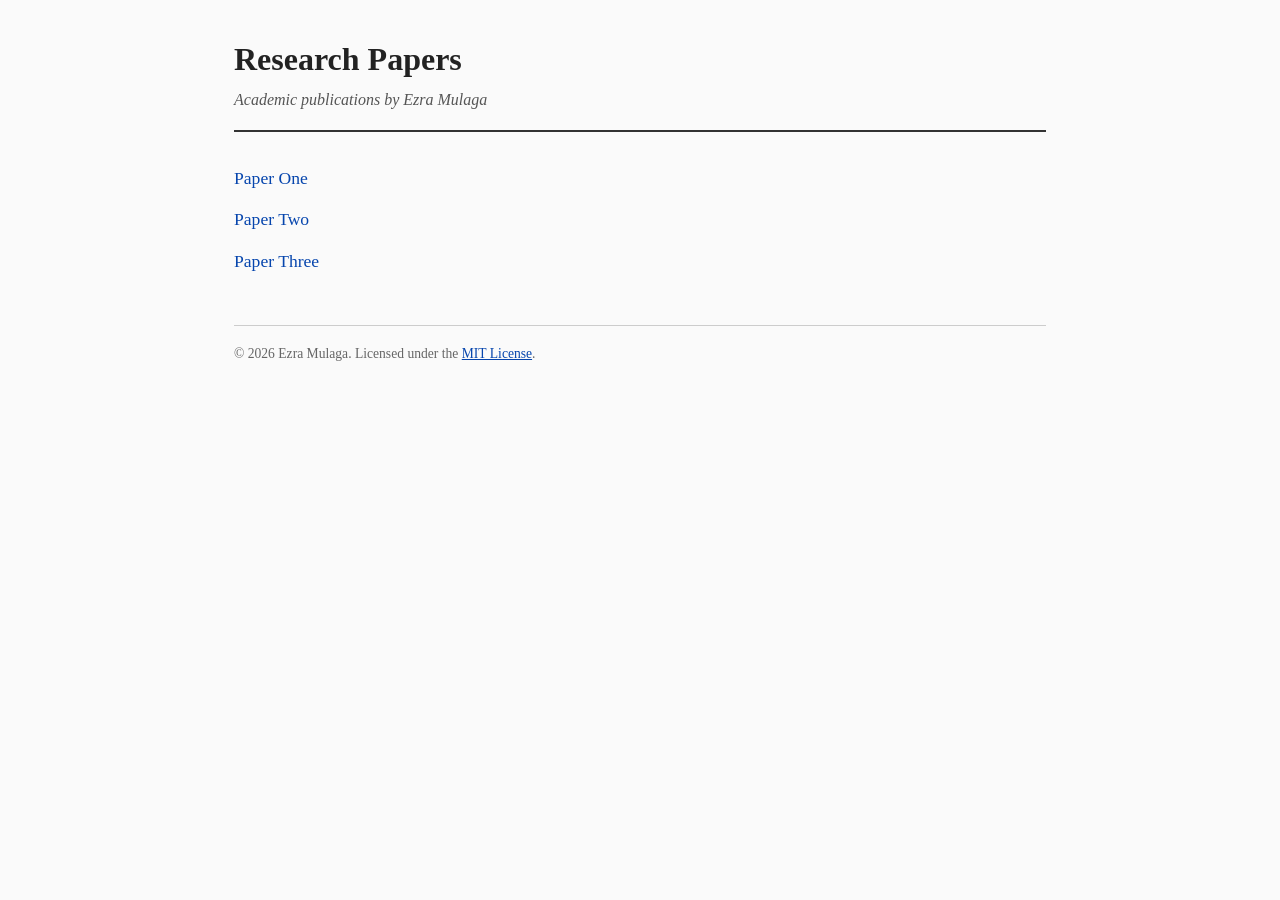
<file: docs/index.html>
<!DOCTYPE html>
<html lang="en">
<head>
  <meta charset="UTF-8" />
  <meta name="viewport" content="width=device-width, initial-scale=1.0" />
  <title>Research Papers – Ezra Mulaga</title>
  <link rel="stylesheet" href="assets/styles.css" />
</head>
<body>
  <header>
    <h1>Research Papers</h1>
    <p>Academic publications by Ezra Mulaga</p>
  </header>
  <main>
    <ul class="paper-list">
      <li><a href="papers/paper-one/">Paper One</a></li>
      <li><a href="papers/paper-two/">Paper Two</a></li>
      <li><a href="papers/paper-three/">Paper Three</a></li>
    </ul>
  </main>
  <footer>
    <p>&copy; 2026 Ezra Mulaga. Licensed under the <a href="https://opensource.org/licenses/MIT">MIT License</a>.</p>
  </footer>
</body>
</html>
</file>
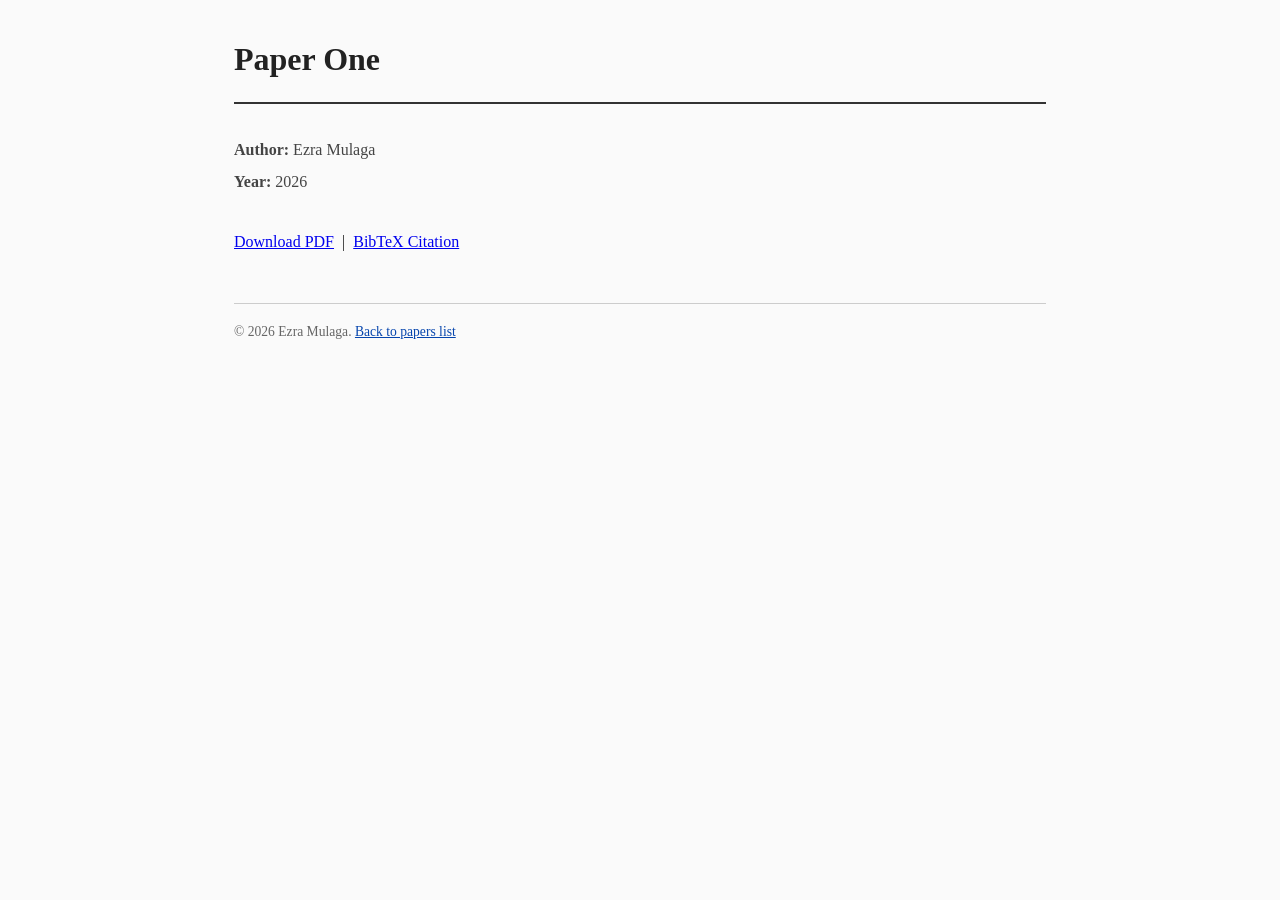
<file: docs/papers/paper-one/index.html>
<!DOCTYPE html>
<html lang="en">
<head>
  <meta charset="UTF-8" />
  <meta name="viewport" content="width=device-width, initial-scale=1.0" />
  <title>Paper One – Ezra Mulaga</title>
  <!-- Google Scholar metadata -->
  <meta name="citation_title" content="Paper One" />
  <meta name="citation_author" content="Mulaga, Ezra" />
  <meta name="citation_publication_date" content="2026" />
  <meta name="citation_pdf_url" content="https://ezramulaga.github.io/Research-Papers/papers/paper-one/paper.pdf" />
  <link rel="stylesheet" href="../../assets/styles.css" />
</head>
<body>
  <header>
    <h1>Paper One</h1>
  </header>
  <main>
    <div class="paper-meta">
      <p><strong>Author:</strong> Ezra Mulaga</p>
      <p><strong>Year:</strong> 2026</p>
    </div>
    <p><a href="paper.pdf">Download PDF</a> &nbsp;|&nbsp; <a href="citation.bib">BibTeX Citation</a></p>
  </main>
  <footer>
    <p>&copy; 2026 Ezra Mulaga. <a href="../../">Back to papers list</a></p>
  </footer>
</body>
</html>
</file>
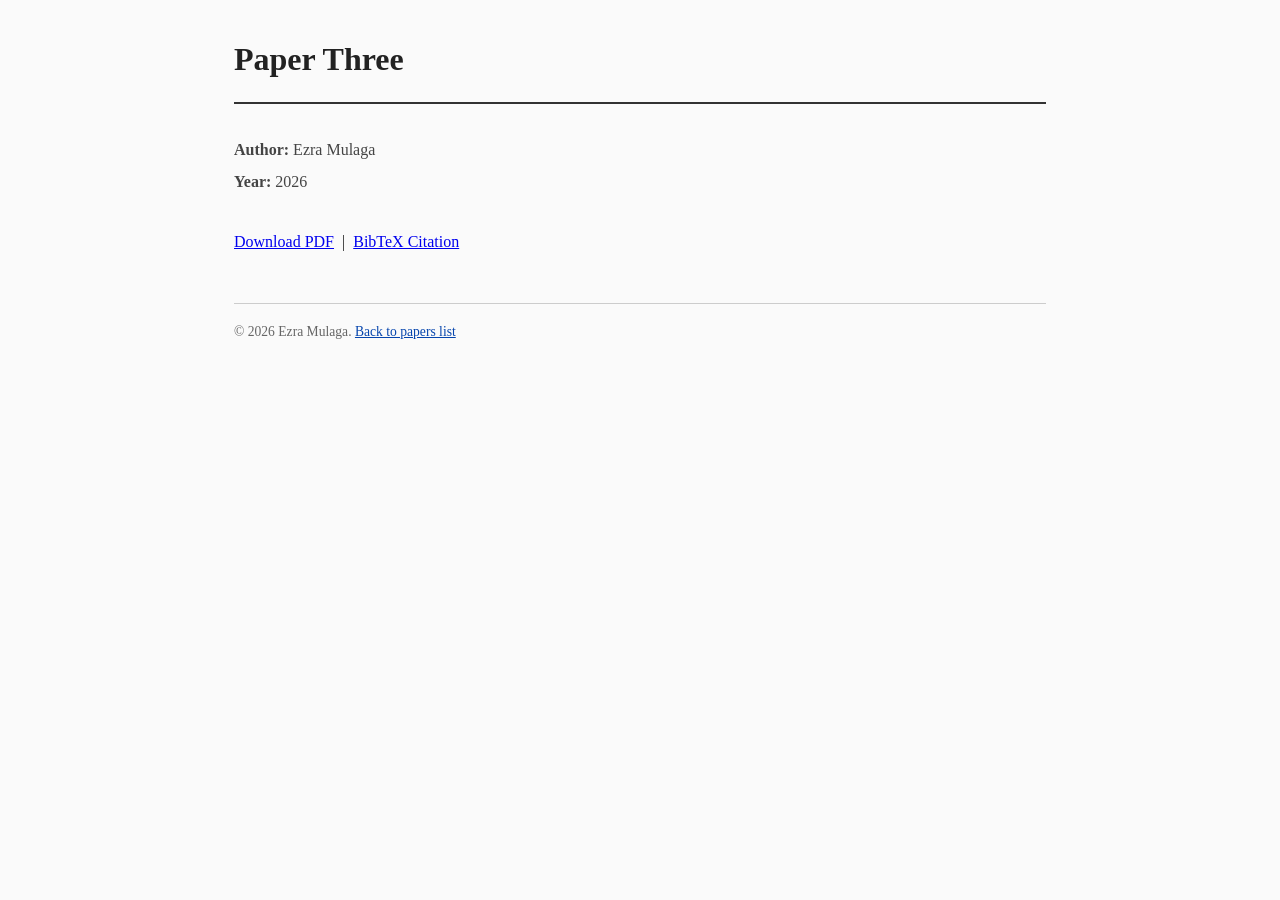
<file: docs/papers/paper-three/index.html>
<!DOCTYPE html>
<html lang="en">
<head>
  <meta charset="UTF-8" />
  <meta name="viewport" content="width=device-width, initial-scale=1.0" />
  <title>Paper Three – Ezra Mulaga</title>
  <!-- Google Scholar metadata -->
  <meta name="citation_title" content="Paper Three" />
  <meta name="citation_author" content="Mulaga, Ezra" />
  <meta name="citation_publication_date" content="2026" />
  <meta name="citation_pdf_url" content="https://ezramulaga.github.io/Research-Papers/papers/paper-three/paper.pdf" />
  <link rel="stylesheet" href="../../assets/styles.css" />
</head>
<body>
  <header>
    <h1>Paper Three</h1>
  </header>
  <main>
    <div class="paper-meta">
      <p><strong>Author:</strong> Ezra Mulaga</p>
      <p><strong>Year:</strong> 2026</p>
    </div>
    <p><a href="paper.pdf">Download PDF</a> &nbsp;|&nbsp; <a href="citation.bib">BibTeX Citation</a></p>
  </main>
  <footer>
    <p>&copy; 2026 Ezra Mulaga. <a href="../../">Back to papers list</a></p>
  </footer>
</body>
</html>
</file>
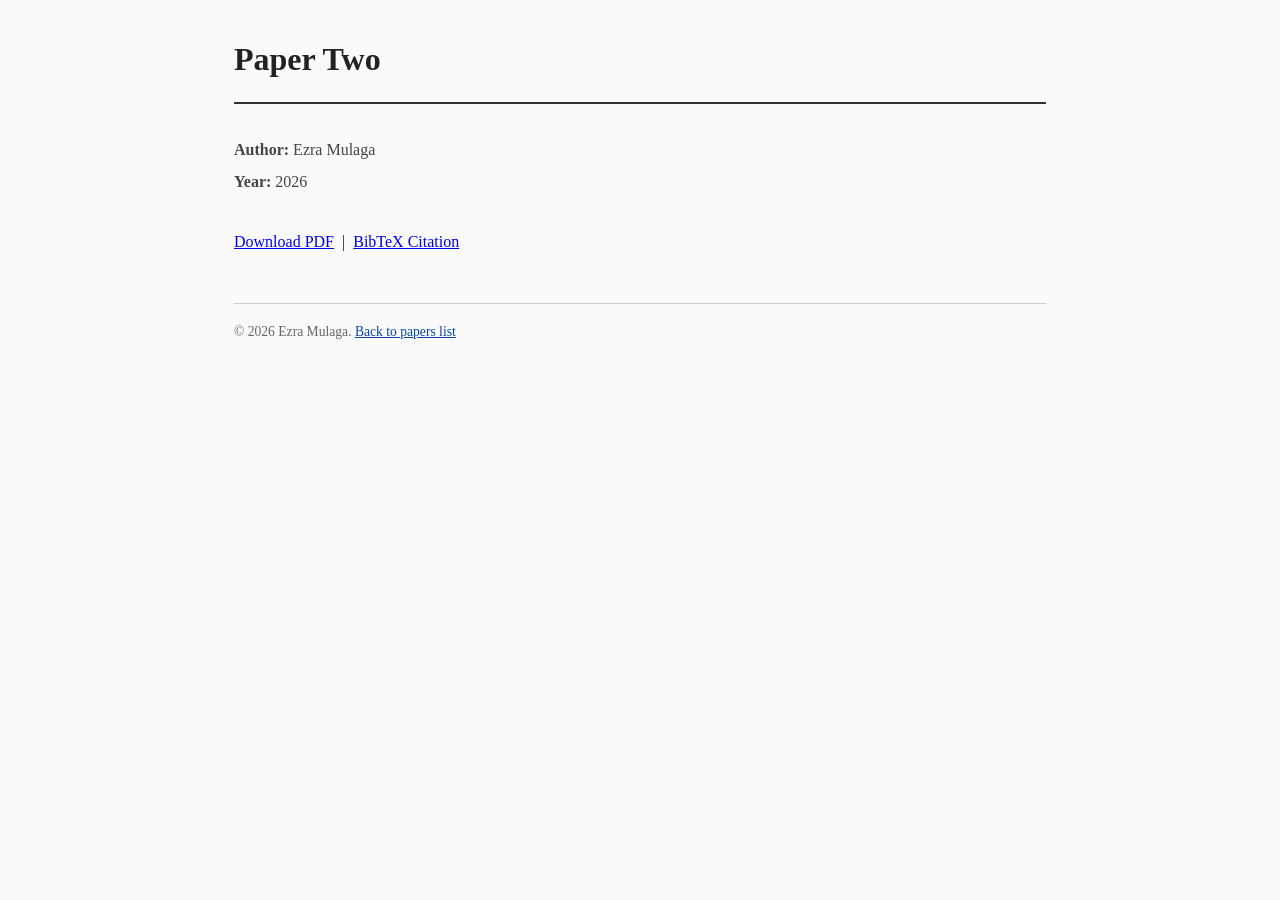
<file: docs/papers/paper-two/index.html>
<!DOCTYPE html>
<html lang="en">
<head>
  <meta charset="UTF-8" />
  <meta name="viewport" content="width=device-width, initial-scale=1.0" />
  <title>Paper Two – Ezra Mulaga</title>
  <!-- Google Scholar metadata -->
  <meta name="citation_title" content="Paper Two" />
  <meta name="citation_author" content="Mulaga, Ezra" />
  <meta name="citation_publication_date" content="2026" />
  <meta name="citation_pdf_url" content="https://ezramulaga.github.io/Research-Papers/papers/paper-two/paper.pdf" />
  <link rel="stylesheet" href="../../assets/styles.css" />
</head>
<body>
  <header>
    <h1>Paper Two</h1>
  </header>
  <main>
    <div class="paper-meta">
      <p><strong>Author:</strong> Ezra Mulaga</p>
      <p><strong>Year:</strong> 2026</p>
    </div>
    <p><a href="paper.pdf">Download PDF</a> &nbsp;|&nbsp; <a href="citation.bib">BibTeX Citation</a></p>
  </main>
  <footer>
    <p>&copy; 2026 Ezra Mulaga. <a href="../../">Back to papers list</a></p>
  </footer>
</body>
</html>
</file>
<file: docs/assets/styles.css>
/* Base */
*, *::before, *::after { box-sizing: border-box; margin: 0; padding: 0; }

body {
  font-family: Georgia, "Times New Roman", serif;
  background: #fafafa;
  color: #222;
  line-height: 1.7;
  max-width: 860px;
  margin: 0 auto;
  padding: 2rem 1.5rem;
}

/* Header */
header {
  border-bottom: 2px solid #333;
  margin-bottom: 2rem;
  padding-bottom: 1rem;
}
header h1 { font-size: 2rem; }
header p  { color: #555; font-style: italic; }

/* Paper list */
.paper-list { list-style: none; padding: 0; }
.paper-list li { margin: 0.75rem 0; }
.paper-list a {
  font-size: 1.1rem;
  color: #0645ad;
  text-decoration: none;
}
.paper-list a:hover { text-decoration: underline; }

/* Paper page */
.paper-meta { margin: 1rem 0 2rem; }
.paper-meta p { margin: 0.3rem 0; color: #444; }

/* Footer */
footer {
  margin-top: 3rem;
  border-top: 1px solid #ccc;
  padding-top: 1rem;
  font-size: 0.85rem;
  color: #666;
}
footer a { color: #0645ad; }
</file>
